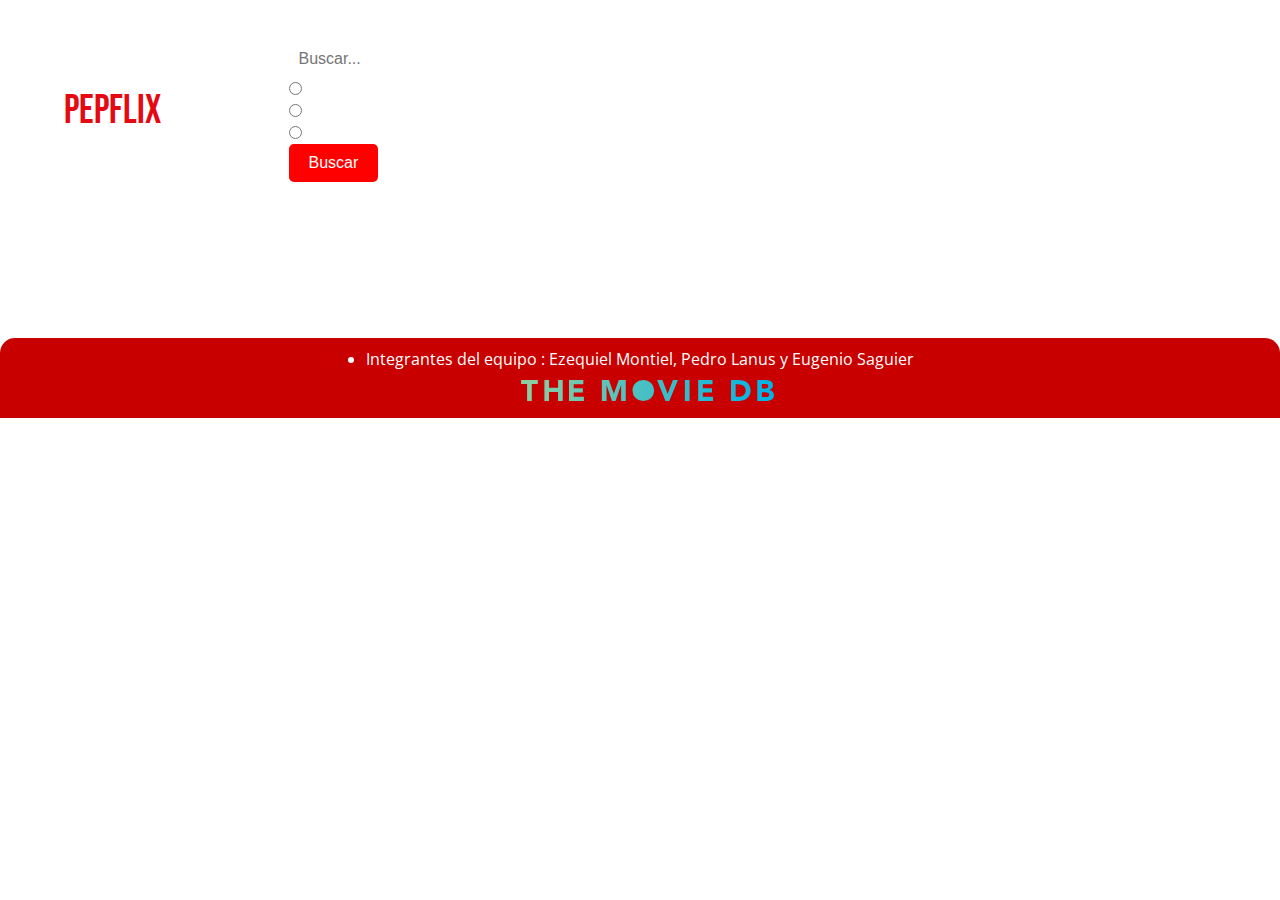
<file: detail-pelis.html>
<!DOCTYPE html>
<html lang="en">
<head>
    <meta charset="UTF-8">
    <meta name="viewport" content="width=device-width,
initial-scale=1.0">
    <title>PEPFLIX</title>
    <link rel="stylesheet" href="./css/generos.css">
    <link rel="icon" type="image/jpg" href="../mi-primer-Tp/img/icono.jpg">
    <link href="https://fonts.googleapis.com/css2?family=Bebas+Neue&family=Open+Sans:wght@400;600&display=swap" rel="stylesheet"> 
</head>
<body>  
    <header>
		<div class="contenedor">
			<h2 class="logotipo">PEPFLIX</h2>
			<div class="buscador">
				<form action="../mi-primer-Tp/buscador.html" method="get">
					<input type="text" name="busqueda" placeholder="Buscar...">
					<div>
						<input type="radio" name="tipoBusqueda" value="movie">
						<label>Peliculas</label>
					</div>
					<div>
						<input type="radio" name="tipoBusqueda" value="tv">
						<label>Series</label>
					</div>
					<div>
						<input type="radio" name="tipoBusqueda" value="multi">
						<label>Multi</label>
					</div>
					<input type="submit" value="Buscar" class="buscar">
				</form>
			</div>
			<nav>
				<a href="./home.html" class="activo">Inicio</a>
				<a href="#">Programas</a>
				<a href="#">Películas</a>
				<a href="#">Más Recientes</a>
				<a href="./favoritos.html">Favoritos</a>
				<a href="./generos.html">Generos</a>
			</nav>
		</div>
	</header>      
    <h1>
        DETALLES
    </h1>
    <div class="detalles">
        <!--article>
             <img src="../mi-primer-Tp/img/grown ups.webp">
             <article class="texto"> 
             <h2> Nombre: Son Como Niños
                Calificación: 4,9
                Fecha de estreno: 22 de julio de 2010
                Duración: 102 
                Sinopsis:  La muerte de su entrenador de baloncesto durante su infancia provoca la reunión de algunos viejos amigos, quienes se ven en el lugar en el que celebraron un campeonato años atrás. Los compañeros hablan sobre sus esposas y sus hijos, y descubren que la edad no necesariamente va de la mano con la madurez.
                Género: comedia</h2>
             </article>
        </article>-->
    </div>
    <h1> PELICULAS RECOMENDADAS </h1>
<section class="pelisreco"> 
    
</section>
    <footer>
		<article class="nav-footer">
			<ul>
				<li>Integrantes del equipo : Ezequiel Montiel, Pedro Lanus y Eugenio Saguier</li>
			</ul>
            <section class="fotofooter"><img src="./img/imagen footer tmdb.svg"></section>
		</article>
	</footer>
    <script type="" src="./js/detail-pelis.js"></script>
</body>
</html>
</file>
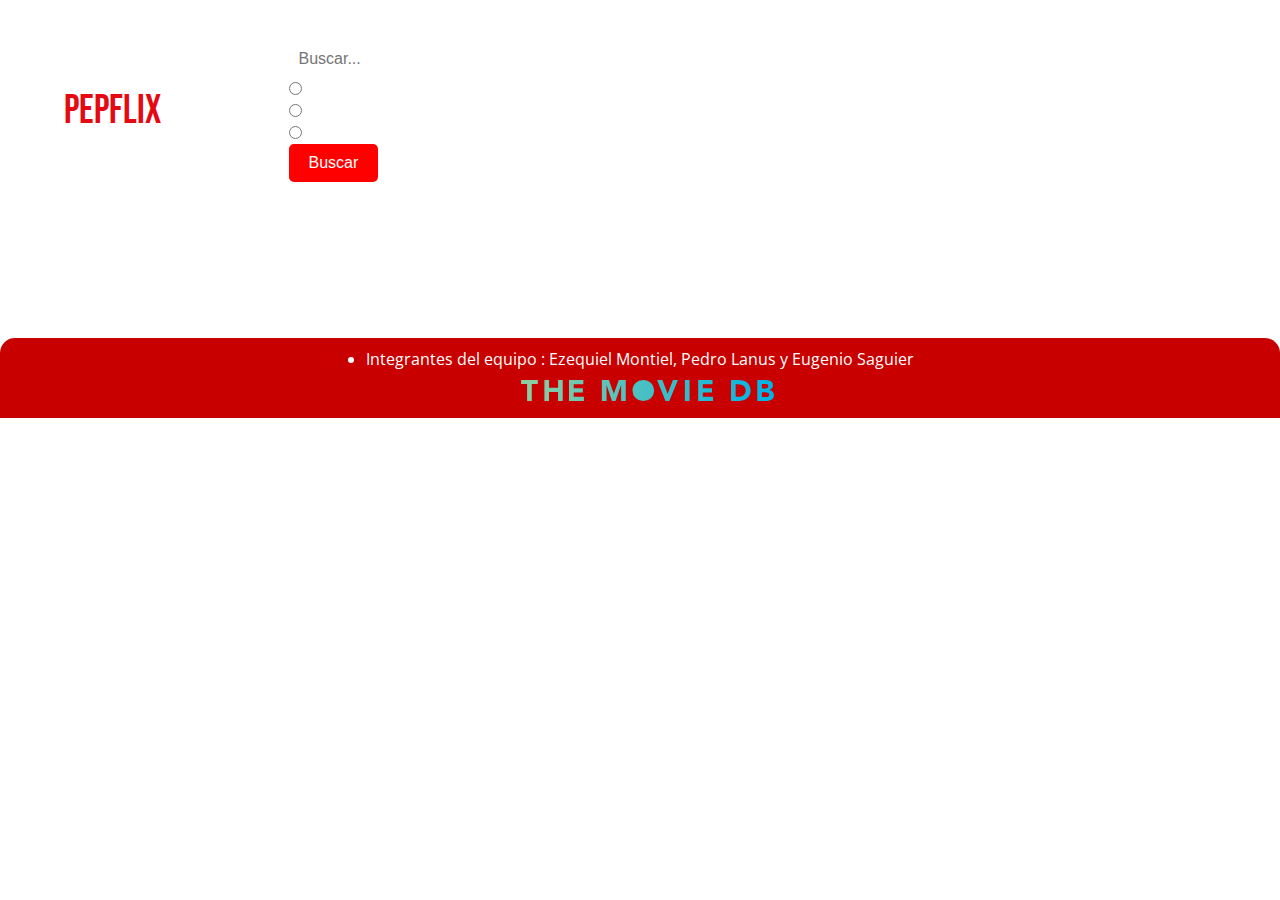
<file: detail-series.html>
<!DOCTYPE html>
<html lang="en">
<head>
    <meta charset="UTF-8">
    <meta name="viewport" content="width=device-width,
initial-scale=1.0">
    <title>PEPFLIX</title>
    <link rel="stylesheet" href="./css/generos.css">
    <link rel="icon" type="image/jpg" href="../mi-primer-Tp/img/icono.jpg">
    <link href="https://fonts.googleapis.com/css2?family=Bebas+Neue&family=Open+Sans:wght@400;600&display=swap" rel="stylesheet"> 
</head>
<body>  
    <header>
		<div class="contenedor">
			<h2 class="logotipo">PEPFLIX</h2>
			<div class="buscador">
				<form action="../mi-primer-Tp/buscador.html" method="get">
					<input type="text" name="busqueda" placeholder="Buscar...">
					<div>
						<input type="radio" name="tipoBusqueda" value="movie">
						<label>Peliculas</label>
					</div>
					<div>
						<input type="radio" name="tipoBusqueda" value="tv">
						<label>Series</label>
					</div>
					<div>
						<input type="radio" name="tipoBusqueda" value="multi">
						<label>Multi</label>
					</div>
					<input type="submit" value="Buscar" class="buscar">
				</form>
			</div>
			<nav>
				<a href="./home.html" class="activo">Inicio</a>
				<a href="#">Programas</a>
				<a href="#">Películas</a>
				<a href="#">Más Recientes</a>
				<a href="./favoritos.html">Favoritos</a>
				<a href="./generos.html">Generos</a>
			</nav>
		</div>
	</header>      
    <h1>
        DETALLES
    </h1>
    <section class="detalles">
        <!--article>
             <img src="./img/apache (serie).jpg">
             <article class="texto"> 
             <h2> Nombre:Apache: La vida de Carlos Tevez 
                Calificación: 6,2
                Fecha de estreno:16 de agosto de 2019
                Duración: 8 episodios
                Sinopsis:  La historia se centra en la vida de Carlos Tévez, recorriendo sus orígenes y niñez en el barrio Fuerte Apache ubicado en la localidad de Ciudadela, donde se inició como jugador en las inferiores de All Boys y luego refleja cómo es fichado para desempeñarse en Boca Juniors.
                Género: Drama</h2>
             </article>
        </article>-->
    </section>
    <h1> SERIES RECOMENDADAS </h1>
    <section class="seriesreco">
        </section>
    <footer>
		<article class="nav-footer">
			<ul>
				<li>Integrantes del equipo : Ezequiel Montiel, Pedro Lanus y Eugenio Saguier</li>
			</ul>
            <section class="fotofooter"><img src="./img/imagen footer tmdb.svg"></section>
		</article>
	</footer>
    <script type="" src="./js/detail-series.js"></script>
</body>
</html>
</file>
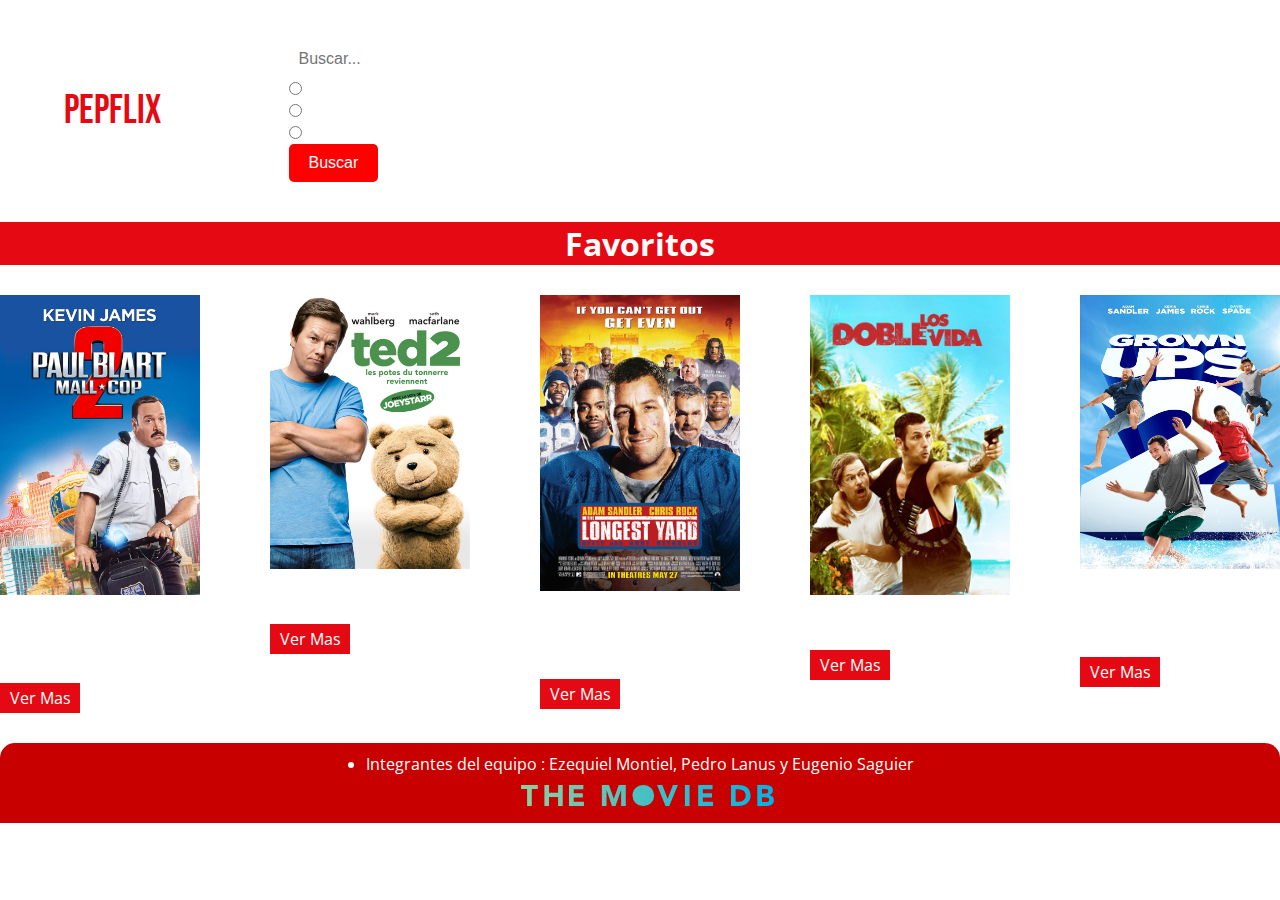
<file: favoritos.html>
<!DOCTYPE html>
<html lang="en">
<head>
	<meta charset="UTF-8">
	<meta name="viewport" content="width=device-width, initial-scale=1.0">
	<link rel="stylesheet" href="./css/home.css">
	<link href="https://fonts.googleapis.com/css2?family=Bebas+Neue&family=Open+Sans:wght@400;600&display=swap" rel="stylesheet"> 
	<link rel="icon" type="image/jpg" href="./img/icono.jpg">
	<title>PEPFLIX</title>
</head>
<body>
	<header>
		<div class="contenedor">
			<h2 class="logotipo">PEPFLIX</h2>
			<div class="buscador">
				<form action="../mi-primer-Tp/buscador.html" method="get">
					<input type="text" name="busqueda" placeholder="Buscar...">
					<div>
						<input type="radio" name="tipoBusqueda" value="movie">
						<label>Peliculas</label>
					</div>
					<div>
						<input type="radio" name="tipoBusqueda" value="tv">
						<label>Series</label>
					</div>
					<div>
						<input type="radio" name="tipoBusqueda" value="multi">
						<label>Multi</label>
					</div>
					<input type="submit" value="Buscar" class="buscar">
				</form>
			</div>
			<nav>
				<a href="./home.html" class="activo">Inicio</a>
				<a href="#">Programas</a>
				<a href="#">Películas</a>
				<a href="#">Más Recientes</a>
				<a href="./favoritos.html">Favoritos</a>
				<a href="./generos.html">Generos</a>
			</nav>
		</div>
	</header>
	<main>
				<h1 class="titulos">
                    Favoritos				</h1>
					<section class="masvis">
					<article>
						<img src="./img/mall cop 2.jpg">
							<h2>Heroe de centro comercial 2</h2>
							<p>Fecha de estreno: 2015</p>
							<ul>
								<li> <a href="./detail-pelis.html">Ver Mas</a></li>
							</ul>
						</article>
						<article>
							<img src="./img/ted 2.jpg">
								<h2>Ted 2</h2>
								<p>Fecha de estreno: 2015</p>
								<ul>
									<li> <a href="./detail-pelis.html">Ver Mas</a></li>
								</ul>
							</article>
							<article>
								<img src="./img/The Longest Yard.jpg">
									<h2>Golpe Bajo: El juego Final</h2>
									<p>Fecha de estreno: 2005</p>
									<ul>
										<li> <a href="./detail-pelis.html">Ver Mas</a></li>
									</ul>
								</article>
								<article>
									<img src="./img/the do-over.jpg">
										<h2>The Do Over</h2>
										<p>Fecha de estreno: 2016</p>
										<ul>
											<li> <a href="./detail-pelis.html">Ver Mas</a></li>
										</ul>
									</article>
									<article>
										<img src="./img/grown ups 2.jpg">
											<h2>Son como niños 2</h2>
											<p>Fecha de estreno: 2013</p>
											<ul>
												<li> <a href="./detail-pelis.html">Ver Mas</a></li>
											</ul>
									 </article>
		</section>
	</main>
	<footer>
		<article class="nav-footer">
			<ul>
				<li>Integrantes del equipo : Ezequiel Montiel, Pedro Lanus y Eugenio Saguier</li>
			</ul>
			<section class="fotofooter"><img src="./img/imagen footer tmdb.svg"></section>
		</article>
	</footer>
</body>
</html>
</file>
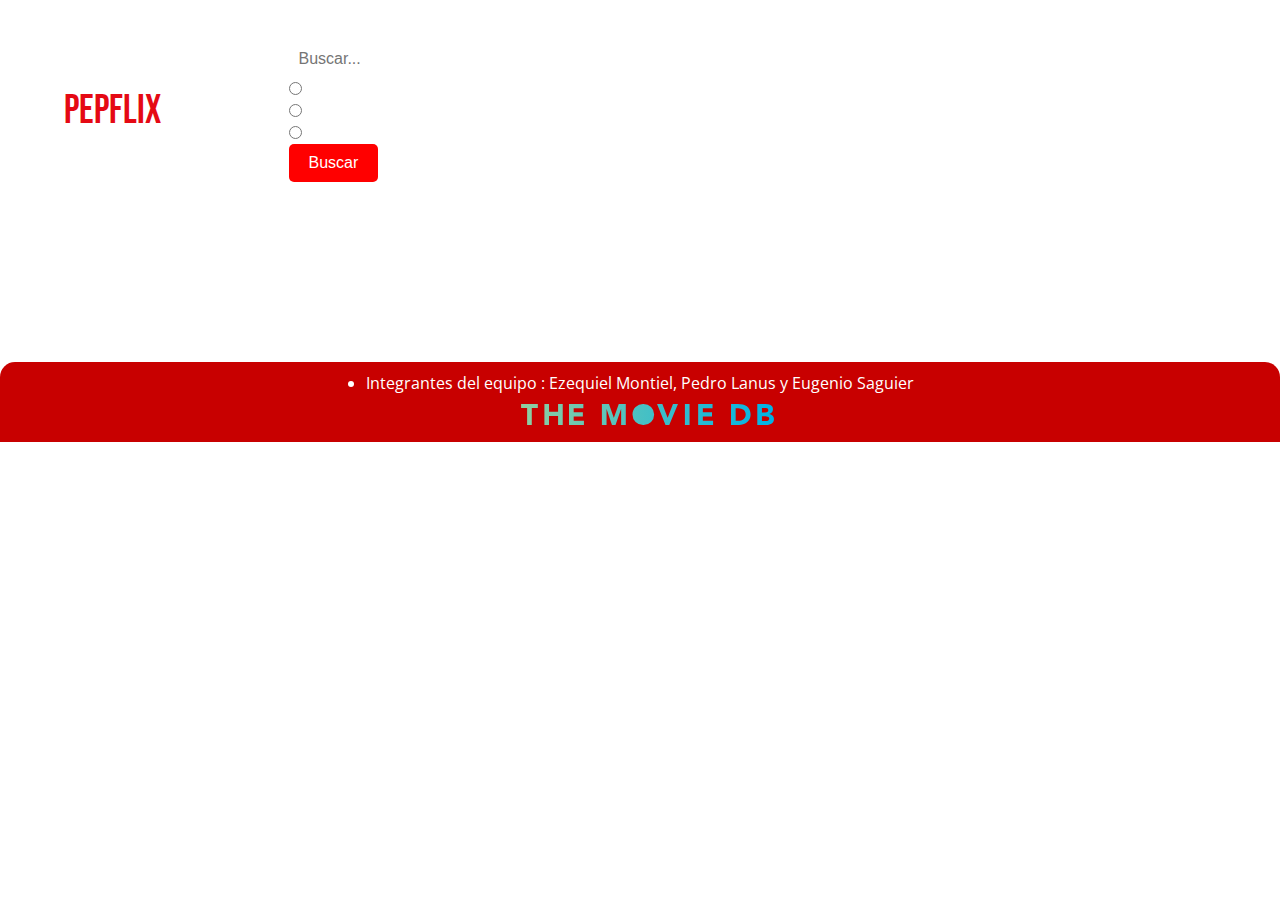
<file: generos.html>
<!DOCTYPE html>
<html lang="en">
<head>
    <meta charset="UTF-8">
    <meta name="viewport" content="width=device-width,
initial-scale=1.0">
    <title>PEPFLIX</title>
    <link rel="stylesheet" href="./css/generos.css">
    <link rel="icon" type="image/jpg" href="../mi-primer-Tp/img/icono.jpg">
    <link href="https://fonts.googleapis.com/css2?family=Bebas+Neue&family=Open+Sans:wght@400;600&display=swap" rel="stylesheet"> 
</head>
<body>  
    <header>
		<div class="contenedor">
			<h2 class="logotipo">PEPFLIX</h2>
			<div class="buscador">
				<form action="../mi-primer-Tp/buscador.html" method="get">
					<input type="text" name="busqueda" placeholder="Buscar...">
					<div>
						<input type="radio" name="tipoBusqueda" value="movie">
						<label>Peliculas</label>
					</div>
					<div>
						<input type="radio" name="tipoBusqueda" value="tv">
						<label>Series</label>
					</div>
					<div>
						<input type="radio" name="tipoBusqueda" value="multi">
						<label>Multi</label>
					</div>
					<input type="submit" value="Buscar" class="buscar">
				</form>
			</div>
			<nav>
				<a href="./home.html" class="activo">Inicio</a>
				<a href="#">Programas</a>
				<a href="#">Películas</a>
				<a href="#">Más Recientes</a>
				<a href="./favoritos.html">Favoritos</a>
				<a href="./generos.html">Generos</a>
			</nav>
		</div>
	</header>      
    <section>
        <h1 class="GenerosTit"> Géneros de Peliculas</h1>
    </section>
    <section class="GenerosPopu">
        <article class="generosP">

        </article>
    </section>
    <section>
        <h1 class="GenerosTit"> Géneros de Series</h1>
    </section>
    <section class="GenerosPopu">
        <article class="generostv">
            
        </article>
    </section>
        <!--article>
             <img src="./img/comedia-e1536069171944.jpg">
            <h2>Comedia</h2>
            <p>Una comedia es una obra que presenta una mayoría de escenas y situaciones humorísticas o festivas. Las comedias buscan entretener al público y generar risas, con finales que suelen ser felices.
            </p>
            <ul>
                <li> <a href="./detail-genres.html">Ver Mas</a></li>
            </ul>
        </article>
        <article>
        <img src="./img/Drama-e1539133741502.jpg">
            <h2>Drama</h2>
            <p>El drama en el cine presenta historias serias, en las que prevalece el dialogo y la acción orientadas a generar tensión y presentar pasiones conflictivas más que generar humor.</p>
            <ul>
                <li> <a href="./detail-genres.html">Ver Mas</a></li>
            </ul>
        </article>
        <article>
            <img src="./img/descarga.jpeg">
                <h2>Horror</h2>
                <p>La literatura de horror es un género de ficción literario que pretende o tiene la capacidad de asustar, causar miedo o aterrorizar sus lectores o espectadores en inducir sentimientos de horror y terror.
                </p>
                <ul>
                    <li> <a href="./detail-genres.html">Ver Mas</a></li>
                </ul>
            </article>
        <article>
            <img src="./img/el-suspenso.webp">
            <h2>Suspenso</h2>
            <p>Suspenso en el cine y en la televisión. El término «suspenso» pasó a designar un género de narrativa (de ficción o de no-ficción) en el que predominan las situaciones de tensión, provocando temor o eventualmente asustando o sobresaltando, al espectador.</p>
            <ul>
                <li> <a href="./detail-genres.html">Ver Mas</a></li>
            </ul>
        </article>
        <article>
            <img src="./img/romance.jpeg">
            <h2>Romance</h2>
            <p>El cine romántico es un género cinematográfico que se caracteriza por retratar argumentos construidos de eventos y personajes relacionados con la expresión del amor y las relaciones románticas.
            </p>
            <ul>
                <li> <a href="./detail-genres.html">Ver Mas</a></li>
            </ul>
        </article>-->
    
    <footer>
		<article class="nav-footer">
			<ul>
				<li>Integrantes del equipo : Ezequiel Montiel, Pedro Lanus y Eugenio Saguier</li>
			</ul>
            <section class="fotofooter"><img src="./img/imagen footer tmdb.svg"></section>
		</article>
	</footer>
    <script type="" src="./js/genres.js"></script>
</body>
</html>
</file>
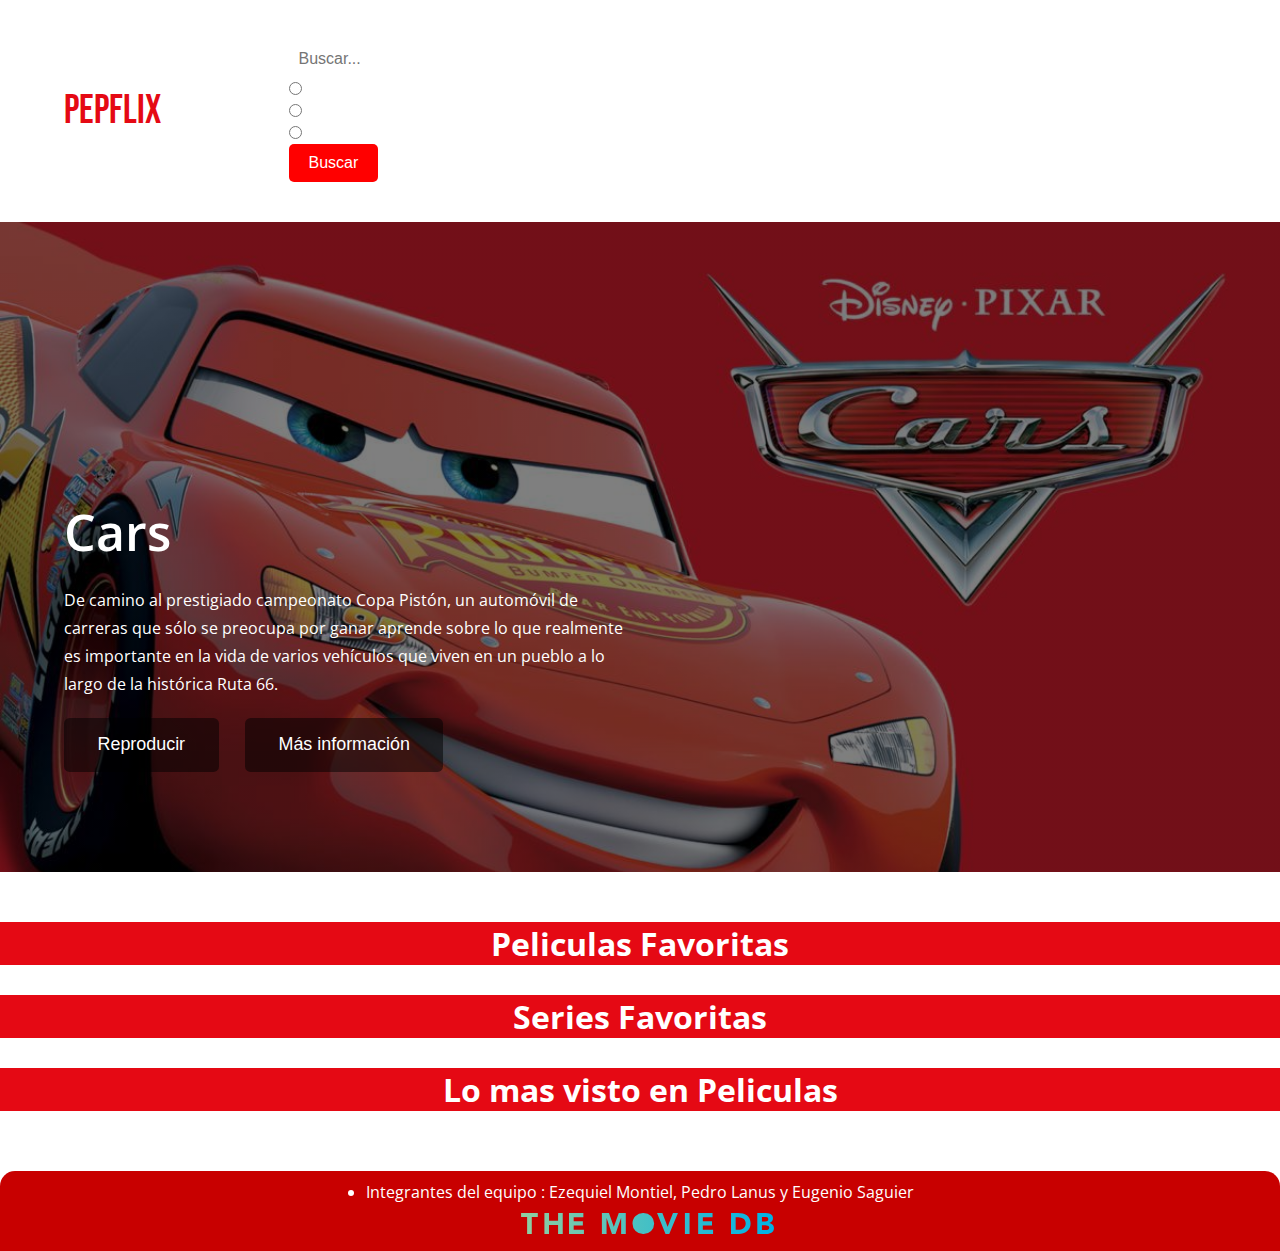
<file: home.html>
<!DOCTYPE html>
<html lang="en">
<head>
	<meta charset="UTF-8">
	<meta name="viewport" content="width=device-width, initial-scale=1.0">
	<link rel="stylesheet" href="./css/home.css">
	<link href="https://fonts.googleapis.com/css2?family=Bebas+Neue&family=Open+Sans:wght@400;600&display=swap" rel="stylesheet"> 
	<link rel="icon" type="image/jpg" href="../mi-primer-Tp/img/icono.jpg">
	<title>PEPFLIX</title>
</head>
<body>
	<header>
		<div class="contenedor">
			<h2 class="logotipo">PEPFLIX</h2>
			<div class="buscador">
				<form action="../mi-primer-Tp/buscador.html" method="get">
					<input type="text" name="busqueda" placeholder="Buscar...">
					<div>
						<input type="radio" name="tipoBusqueda" value="movie">
						<label>Peliculas</label>
					</div>
					<div>
						<input type="radio" name="tipoBusqueda" value="tv">
						<label>Series</label>
					</div>
					<div>
						<input type="radio" name="tipoBusqueda" value="multi">
						<label>Multi</label>
					</div>
					<input type="submit" value="Buscar" class="buscar">
				</form>
			</div>
			<nav>
				<a href="./home.html" class="activo">Inicio</a>
				<a href="#">Programas</a>
				<a href="#">Películas</a>
				<a href="#">Más Recientes</a>
				<a href="./favoritos.html">Favoritos</a>
				<a href="./generos.html">Generos</a>
			</nav>
		</div>
	</header>
	<main>
		<div class="pelicula-principal">
			<div class="contenedor">
				<h3 class="titulo">Cars</h3>
				<p class="descripcion">
					De camino al prestigiado campeonato Copa Pistón, un automóvil de carreras que sólo se preocupa por ganar aprende sobre lo que realmente es importante en la vida de varios vehículos que viven en un pueblo a lo largo de la histórica Ruta 66.				
				</p>
				<button role="button" class="boton"><i class="fas fa-play"></i>Reproducir</button>
				<button role="button" class="boton"><i class="fas fa-info-circle"></i>Más información</button>
			</div>
		</div>
		<h1 class="titulos">
			Peliculas Favoritas
		</h1>
		<section class="Peliculasfavoritas">
			<!--article>
				 <img src="./img/grown ups.webp">
				<h2>Son como niños</h2>
				<p>Fecha de estreno: 2010</p>
				<ul>
					<li> <a href="./detail-pelis.html">Ver Mas</a></li>
				</ul>
			</article>
			<article>
			<img src="../mi-primer-Tp/img/espia y medio.jpg">
				<h2>Un espia y medio</h2>
				<p>Fecha de estreno: 2016</p>
				<ul>
					<li> <a href="./detail-pelis.html">Ver Mas</a></li>
				</ul>
			</article>
			<article>
				<img src="./img/PAUL BLART MALL COP.jpg">
					<h2>Heroe en el centro comercial</h2>
					<p>Fecha de estreno: 2009</p>
					<ul>
						<li> <a href="./detail-pelis.html">Ver Mas</a></li>
					</ul>
				</article>
			<article>
				<img src="./img/Ted.png">
				<h2>Ted</h2>
				<p>Fecha de estreno: 2012</p>
				<ul>
					<li> <a href="./detail-pelis.html">Ver Mas</a></li>
				</ul>
			</article>
			<article>
				<img src="./img/white chicks.jpg">
				<h2> ¿Y donde estan las rubias?</h2>
				<p>Fecha de estreno: 2004</p>
				<ul>
					<li> <a href="./detail-pelis.html">Ver Mas</a></li>
				</ul>
			</article>-->
		</section>
		<h1 class="titulos">
			Series Favoritas
		</h1>
		<section class="seriesfav">
			<!--<article>
				<img src="./img/apache (serie).jpg">
				<h2>Apache: La vida de Carlos Tevez</h2>
				<p>Fecha de estreno: 2019</p>
				<ul>
					<li> <a href="./detail-series.html">Ver Mas</a></li>
				</ul>
			</article>

			 <article>
				<img src="./img/El Marginal.webp">
				<h2>El marginal</h2>
				<p>Fecha de estreno: 2016</p>
				<ul>
					<li> <a href="./detail-series.html">Ver Mas</a></li>
				</ul>
			</article>
			<article>
				<img src="./img/Blacklist ( serie).webp">
				<h2>The Blacklist</h2>
				<p>Fecha de estreno: 2013</p>
				<ul>
					<li> <a href="./detail-series.html">Ver Mas</a></li>
				</ul>
			</article>
			<article>
				<img src="./img/the last dance (serie).jpg">
					<h2>El ultimo baile</h2>
					<p>Fecha de estreno: 2020</p>
					<ul>
						<li> <a href="./detail-series.html">Ver Mas</a></li>
					</ul>
				</article>
				<article>
					<img src="./img/Merli ( serie).jpg">
						<h2>Merlí</h2>
						<p>Fecha de estreno: 2015</p>
						<ul>
							<li> <a href="./detail-series.html">Ver Mas</a></li>
						</ul>
					</article>-->
				</section>
				<h1 class="titulos">
					Lo mas visto en Peliculas
				</h1>
					<section class="masvis">
					<!--article>
						<img src="./img/mall cop 2.jpg">
							<h2>Heroe de centro comercial 2</h2>
							<p>Fecha de estreno: 2015</p>
							<ul>
								<li> <a href="./detail-pelis.html">Ver Mas</a></li>
							</ul>
						</article>
						<article>
							<img src="./img/ted 2.jpg">
								<h2>Ted 2</h2>
								<p>Fecha de estreno: 2015</p>
								<ul>
									<li> <a href="./detail-pelis.html">Ver Mas</a></li>
								</ul>
							</article>
							<article>
								<img src="./img/The Longest Yard.jpg">
									<h2>Golpe Bajo: El juego Final</h2>
									<p>Fecha de estreno: 2005</p>
									<ul>
										<li> <a href="./detail-pelis.html">Ver Mas</a></li>
									</ul>
								</article>
								<article>
									<img src="./img/the do-over.jpg">
										<h2>The Do Over</h2>
										<p>Fecha de estreno: 2016</p>
										<ul>
											<li> <a href="./detail-pelis.html">Ver Mas</a></li>
										</ul>
									</article> 
									<article>
										<img src="./img/grown ups 2.jpg">
											<h2>Son como niños 2</h2>
											<p>Fecha de estreno: 2013</p>
											<ul>
												<li> <a href="./detail-pelis.html">Ver Mas</a></li>
											</ul>
									 </article>-->
		</section>
	</main>
	<footer>
		<article class="nav-footer">
			<ul>
				<li>Integrantes del equipo : Ezequiel Montiel, Pedro Lanus y Eugenio Saguier</li>
			</ul>
			<section class="fotofooter"><img src="./img/imagen footer tmdb.svg"></section>
		</article>
	</footer>
	<script type="" src="./js/home.js"></script>
</body>
</html>
</file>
<file: css/generos.css>
:root {
	--rojo: #E50914;
}

* {
	margin: 0;
	padding: 0;
	box-sizing: border-box;
}

body {
	background-image: url(https://png.pngtree.com/thumb_back/fh260/background/20190223/ourmid/pngtree-black-minimalist-atmospheric-wooden-background-backgroundwooden-backgroundtree-texture-image_77053.jpg);
	font-family: 'Open Sans', sans-serif;
}

.contenedor {
	width: 90%;
	margin: auto;
}

header {
	padding: 30px 0;
}

header .contenedor {
	display: flex;
	justify-content: space-between;
	align-items: center;
}

header .logotipo {
	font-family: 'Bebas Neue', cursive;
	font-weight: normal;
	color: var(--rojo);
	font-size: 40px;
}
header .buscador {
	display: flex;
}

header nav a {
	color: white;
	text-decoration: none;
	margin-right: 20px;
}

header nav a:hover,
header nav a.activo {
	color: white
}
.buscador{
    padding: 10px;
    display: flex;
    justify-content: space-between;
    align-items: center;
}
.buscador label{
    color: white;
}

input[type="text"] {
    padding: 10px;
    border: none;
    border-radius: 5px;
    width: 80%;
    font-size: 16px;
}

.buscar {
    background-color: red;
    color: white;
    border: none;
    border-radius: 5px;
    padding: 10px 20px;
    font-size: 16px;
    cursor: pointer;
}
h1{
    color: white;
}

.generos{
    margin-top: 30px;
    display: flex;
    flex-direction: row;
    flex-wrap: wrap;
    justify-content: space-between;
}
.generos img{
    width: 200px;
}
.generos article{
display: flex;
    flex-direction: column;
    justify-content: flex-start;
    align-items: flex-start;
    width: 200px;
}
.generos ul{
    padding: 0;
}
.generos p{
    color: white;
}
.generos article li{
    background-color: #E50914;
    width: 80px;
    height: 30px;
    display: flex;
    justify-content: center;
    align-items: center;
} 
.generos article li a{
    text-decoration: none;
    color: white;
}
h2{
    color: white;
}
.detalles {
display: flex;
align-items: center;
flex-direction: row;
color: white;
}
.texto {
    display: flex;
    flex-direction: row;
    color: white;
 justify-content: center;
 text-align: center;
}

footer{
    margin-top: 30px;
    background-color: rgb(200,0,0);
    height: 80px;
    border-top-left-radius: 15px;
    border-top-right-radius: 15px;
}
.nav-footer ul{
    display: flex;
    flex-direction: row;
    justify-content: center;
}
.nav-footer li{
    margin: 10px;
   color:white;
}
.fotofooter{
    display: flex;
    flex-direction:row;
    justify-content: center;
    margin-left: 15px;
}
.fotofooter img{
    max-width: 20%;
    min-height: 20px;
    object-fit:contain;
    margin-bottom: 15px;
}

.GenerosTit{
    display: flex;
    flex-direction: column;
    text-align: center;
    font-size: 40px;
}

.generosP{
    display: flex;
    flex-wrap: wrap;
    flex-direction: row;
    text-align: center;
    justify-content: space-between;
    gap: 20px;
    
}

.generostv{
    display: flex;
    flex-wrap: wrap;
    flex-direction: row;
    text-align: center;
    justify-content: space-between;
    gap: 20px;
    
}

@media screen and (max-width: 450px) {
	header .logotipo {
		margin-bottom: 10px;
		font-size: 30px;
	}

	header .contenedor {
		flex-direction: column;
		text-align: center;
	}

	.pelicula-principal {
		font-size: 14px;
	}

	.pelicula-principal .descripcion {
		max-width: 100%;
	}
}
</file>
<file: css/home.css>
:root {
	--rojo: #E50914;
}

* {
	margin: 0;
	padding: 0;
	box-sizing: border-box;
}

body {
	background-image: url(https://png.pngtree.com/thumb_back/fh260/background/20190223/ourmid/pngtree-black-minimalist-atmospheric-wooden-background-backgroundwooden-backgroundtree-texture-image_77053.jpg);
	font-family: 'Open Sans', sans-serif;
}

.contenedor {
	width: 90%;
	margin: auto;
}

header {
	padding: 30px 0;
}

header .contenedor {
	display: flex;
	justify-content: space-between;
	align-items: center;
}

header .logotipo {
	font-family: 'Bebas Neue', cursive;
	font-weight: normal;
	color: var(--rojo);
	font-size: 40px;
}
header .buscador {
	display: flex;
}

header nav a {
	color: white;
	text-decoration: none;
	margin-right: 20px;
}

header nav a:hover,
header nav a.activo {
	color: white
}
.buscador{
    padding: 10px;
    display: flex;
    justify-content: space-between;
    align-items: center;
}
.buscador label{
    color: white;
}

input[type="text"] {
    padding: 10px;
    border: none;
    border-radius: 5px;
    width: 80%;
    font-size: 16px;
}

.buscar {
    background-color: red;
    color: white;
    border: none;
    border-radius: 5px;
    padding: 10px 20px;
    font-size: 16px;
    cursor: pointer;
}

.pelicula-principal {
	font-size: 16px;
	min-height: 40.62em;
	color: #fff;
	background: linear-gradient(rgba(0, 0, 0, .50) 0%, rgba(0,0,0,.50) 100%), url(../img/cars.jpg);
	background-size:cover;
	background-position: fixed;
	margin-bottom: 3.12em;
	display: flex;
	align-items: end;
}

.pelicula-principal .contenedor {
	margin: 0 auto;
	margin-bottom: 6.25em;
}

.pelicula-principal .titulo {
	font-weight: 600;
	font-size: 3.12em;
	margin-bottom: 0.4em;
}

.pelicula-principal .descripcion {
	font-weight: normal;
	font-size: 1em;
	line-height: 1.75em;
	max-width: 50%;
	margin-bottom: 1.25em;
}

.pelicula-principal .boton {
	background: rgba(0,0,0, 0.5);
	border: none;
	border-radius: 0.31em;
	padding: 0.93em 1.87em;
	color: #fff;
	margin-right: 1.25em;
	cursor: pointer;
	transition: .3s ease all;
	font-size: 1.12em;
}
.pelicula-principal .boton:hover {
	background: #fff;
	color: #000;
}
.titulos {
    display: flex;
    background-color: #E50914;  
    align-items: center;  
    color: white;
    font-family: 'Open sans', sans-serif;
    justify-content: center;
}

.Peliculasfavoritas{
    margin-top: 30px;
    display: flex;
    flex-direction: row;
    flex-wrap: wrap;
    justify-content: space-between;
}
.Peliculasfavoritas img{
    width: 200px;
}
.Peliculasfavoritas article{
display: flex;
    flex-direction: column;
    justify-content: flex-start;
    align-items: flex-start;
    width: 200px;
}
.Peliculasfavoritas ul{
    padding: 0;
}
.Peliculasfavoritas p{
    color: white;
}
.Peliculasfavoritas article li{
    background-color: #E50914;
    width: 80px;
    height: 30px;
    display: flex;
    justify-content: center;
    align-items: center;
} 
.Peliculasfavoritas article li a{
    text-decoration: none;
    color: white;
    align-items: center;
}
h2{
    color: white;
}
.seriesfav{
    margin-top: 30px;
    display: flex;
    flex-direction: row;
    flex-wrap: wrap;
    justify-content: space-between;
}
.seriesfav img{
    width: 200px;
}
.seriesfav article{
display: flex;
    flex-direction: column;
    justify-content: flex-start;
    align-items: flex-start;
    width: 200px;
}
.seriesfav ul{
    padding: 0;
}
.seriesfav p{
    color: white;
}
.seriesfav article li{
    background-color:  #E50914;
    width: 80px;
    height: 30px;
    display: flex;
    justify-content: center;
    align-items: center;

} 
.seriesfav article li a{
    text-decoration: none;
    color: white;
}
h2{
    color: white;
}
.masvis{
    margin-top: 30px;
    display: flex;
    flex-direction: row;
    flex-wrap: wrap;
	justify-content: space-between
}
.masvis img{
    width: 200px;
}
.masvis article{
display: flex;
    flex-direction: column;
    justify-content: flex-start;
    align-items: flex-start;
    width: 200px;
}
.masvis ul{
    padding: 0;
}
.masvis p{
    color: white;
}
.masvis article li{
    background-color:  #E50914;
    width: 80px;
    height: 30px;
    display: flex;
    justify-content: center;
    align-items: center;

} 
.masvis article li a{
    text-decoration: none;
    color: white;
}
h2{
    color: white;
}
footer{
    margin-top: 30px;
    background-color: rgb(200,0,0);
    height: 80px;
    border-top-left-radius: 15px;
    border-top-right-radius: 15px;
}
.nav-footer ul{
    display: flex;
    flex-direction: row;
    justify-content: center;
}
.nav-footer li{
    margin: 10px;
   color:white;
}
.fotofooter{
    display: flex;
    flex-direction:row;
    justify-content: center;
    margin-left: 15px;
}
.fotofooter img{
    max-width: 20%;
    min-height: 20px;
    object-fit:contain;
    margin-bottom: 15px;
}
.section{
    display: flex;
    flex-direction: column;
    justify-content: space-between;
}
.section ul{
    text-decoration: none;
    color: white;
}
h1{
    color: white;
}

@media screen and (max-width: 450px) {
	header .logotipo {
		margin-bottom: 10px;
		font-size: 30px;
	}

	header .contenedor {
		flex-direction: column;
		text-align: center;
	}

	.pelicula-principal {
		font-size: 14px;
	}

	.pelicula-principal .descripcion {
		max-width: 100%;
	}
}
</file>
